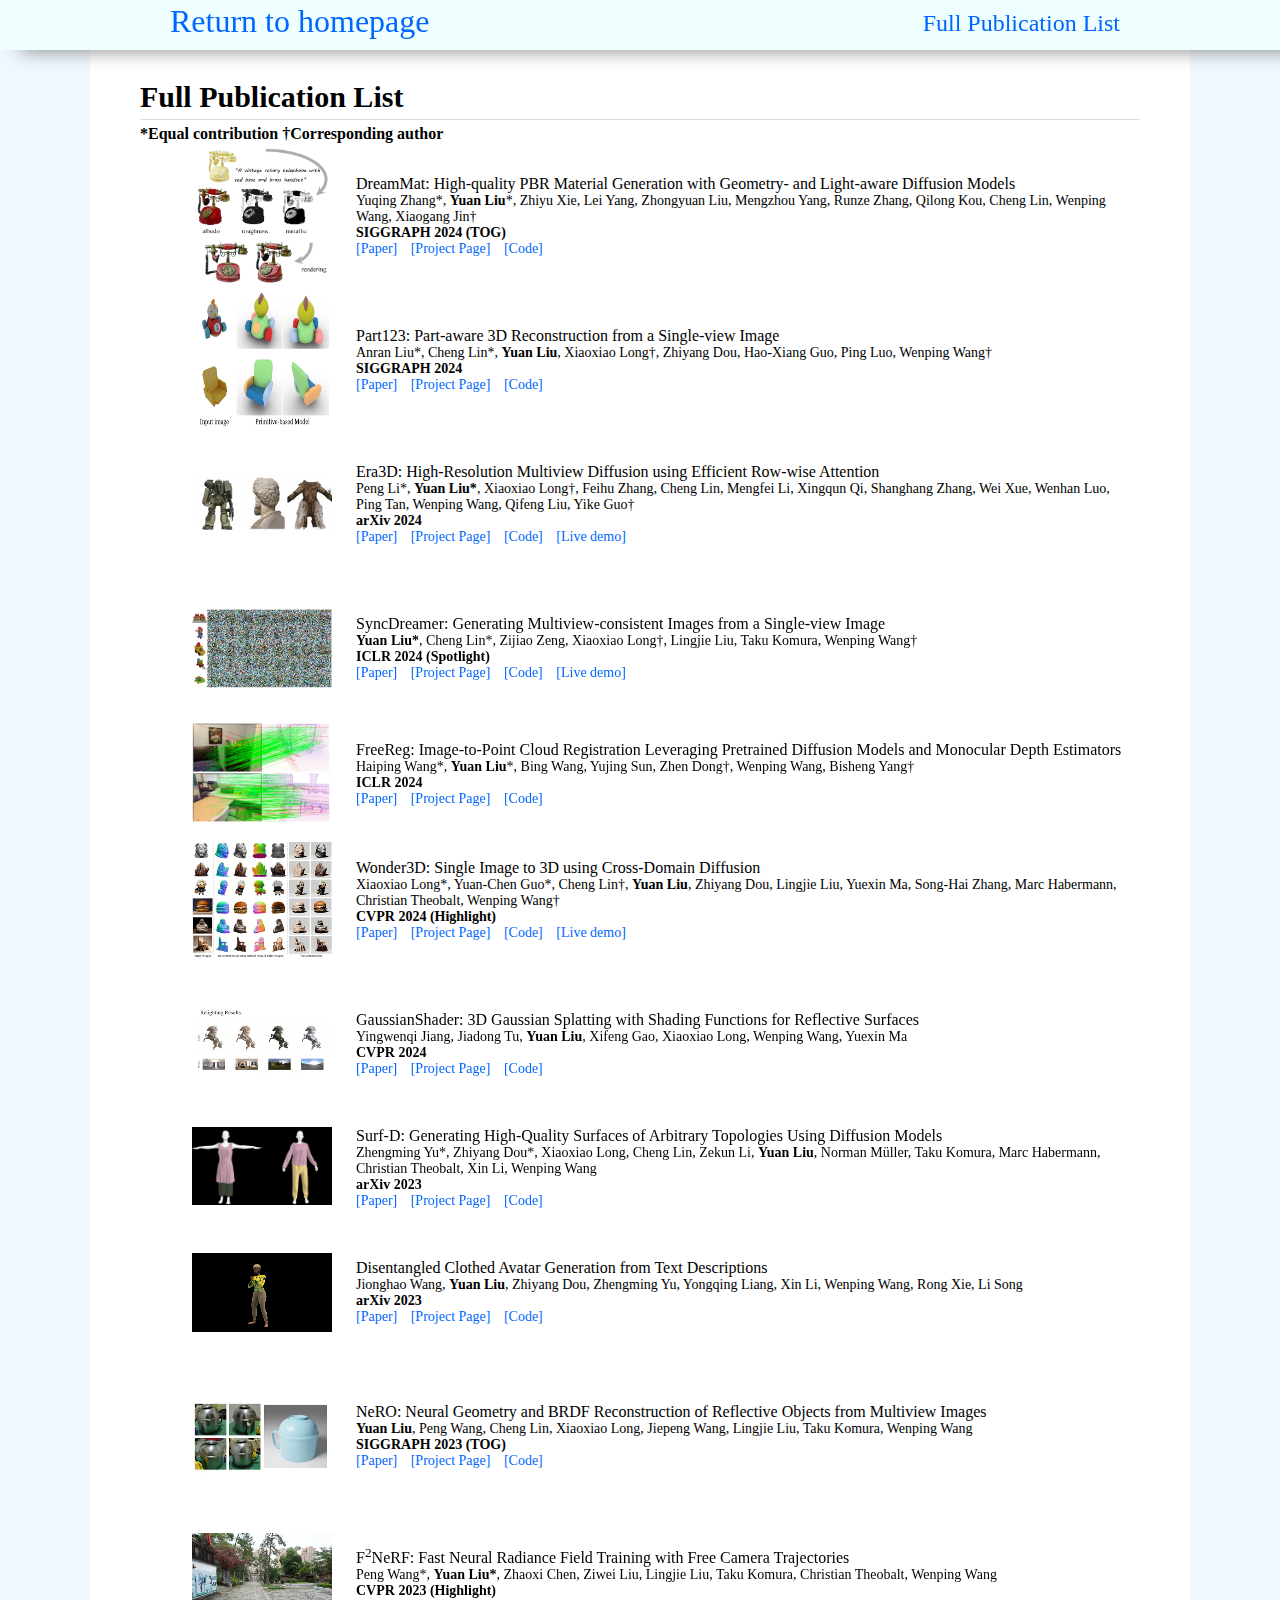
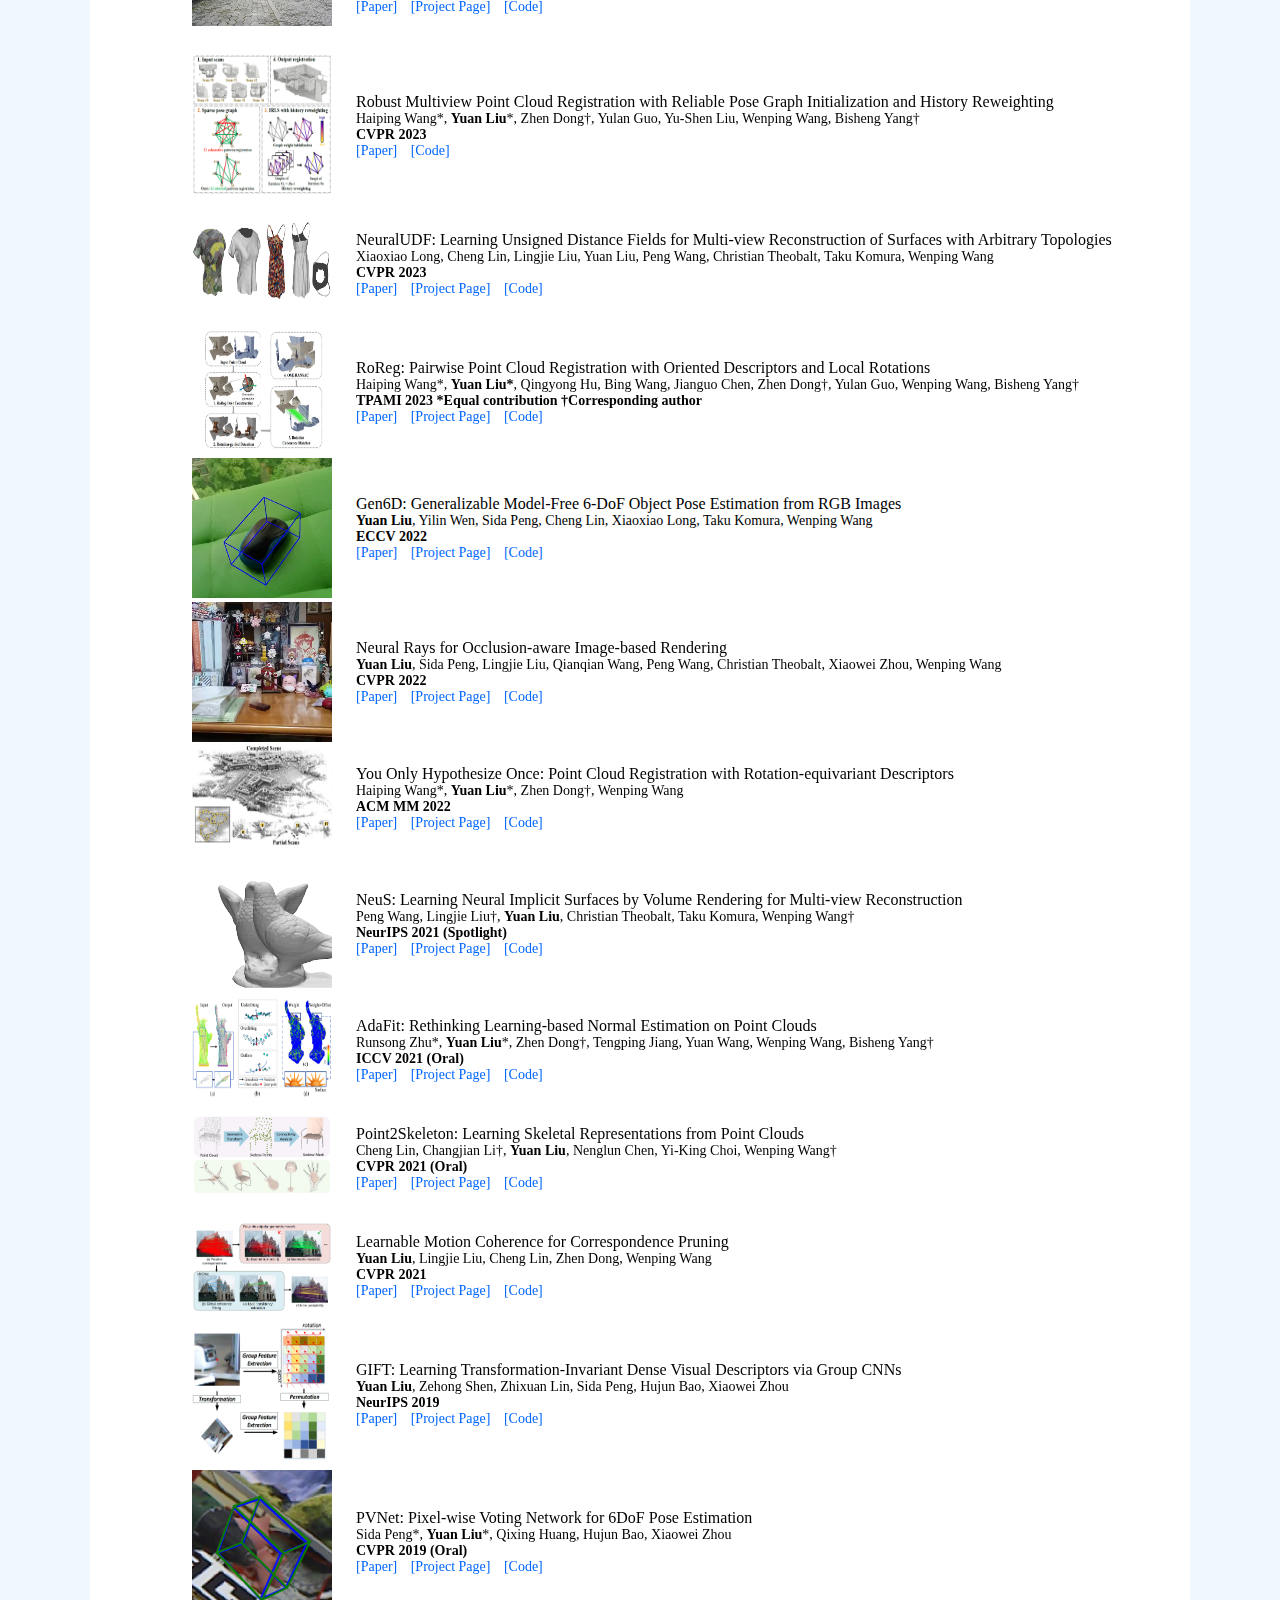
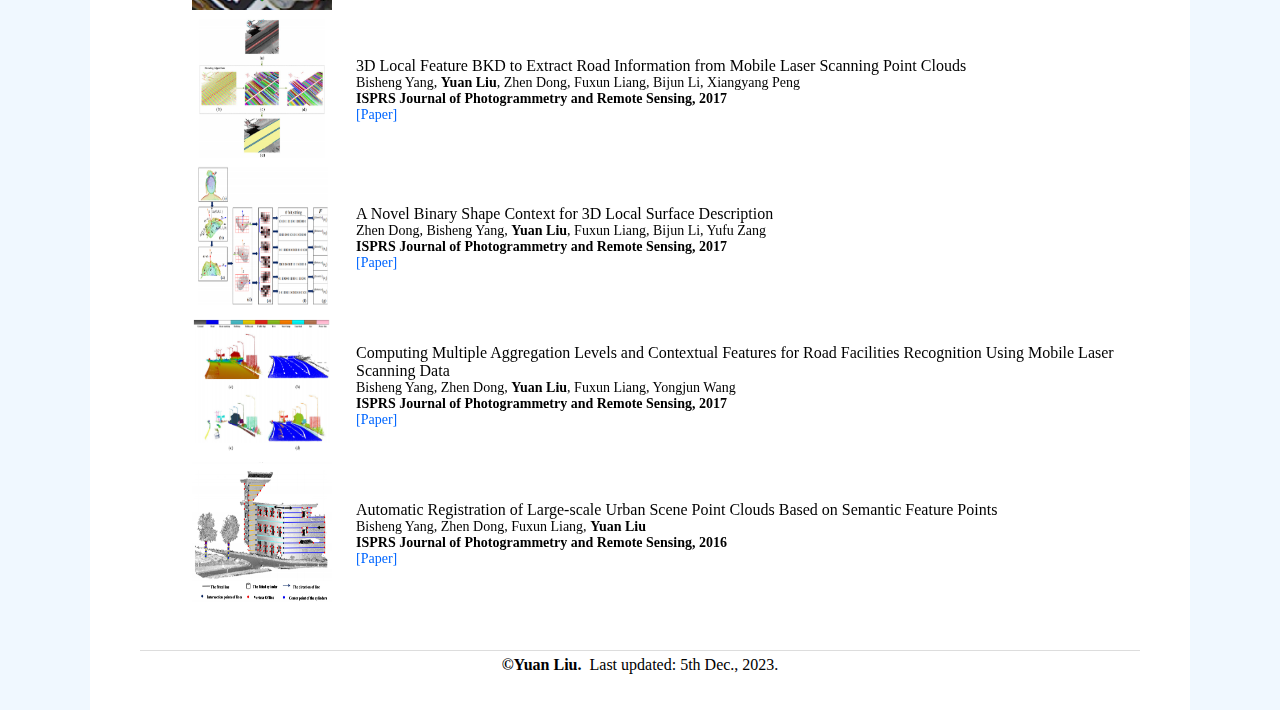
<file: full-pub.html>
<!DOCTYPE html>
<html>
   <head>
      <meta http-equiv="Content-Type" content="text/html; charset=UTF-8">
      <title>Yuan Liu - Homepage</title>
      <link rel="stylesheet" href="./source_files/main.css">

   </head>
   <!-- Tab links -->
   <body style="" data-new-gr-c-s-check-loaded="14.977.0">
      <header>
         <div id="header">
            <div class="tab">
               <div class="tab-name"><a style="text-decoration: none;" href="index.html">Return to homepage</a></div>
               <div class="tab-link"><a style="text-decoration: none;" href="#publications">Full Publication List</a></div>
               <!-- <div class="tab-link"><a style="text-decoration: none;" href="#">Home</a></div> -->
            </div>
         </div>
         <script>
            $("#header").load("./header.html");
         </script>
      </header>
      
	  	  
      <div class="content-subpage">
         <h3>Full Publication List</h3>
		   <hr>
        <b>*Equal contribution †Corresponding author</b>
         <table class="publication-table">
         
         
            <tr>
               <td class="image-column">
                  <div class="demo-video">
                     <img src="./images/dreammat.jpg" class="publication-image">
                  </div>
               </td>
               <td class="description-column">
                     <div class="paper_title">DreamMat: High-quality PBR Material Generation with Geometry- and Light-aware Diffusion Models</div>
                     <div class="paper_authors">
                        Yuqing Zhang*, <b>Yuan Liu</b>*, Zhiyu Xie, Lei Yang, Zhongyuan Liu, Mengzhou Yang, Runze Zhang, Qilong Kou, Cheng Lin, Wenping Wang, Xiaogang Jin†
                     </div>
                     <div class="paper_venue"> <b>SIGGRAPH 2024 (TOG)</b> </div>
                  <div class="paper_materials">
                  <span class="link"><a target=_blank href="https://arxiv.org/abs/2405.17176">[Paper]</a></span>
                  <span class="link"><a target=_blank href="https://zzzyuqing.github.io/dreammat.github.io/">[Project Page]</a></span>
                  <span class="link"><a target=_blank href="https://github.com/zzzyuqing/DreamMat">[Code]</a></span>
               </div>
               </td>
               </tr>
   
               <tr>
                  <td class="image-column">
                     <div class="demo-video">
                        <img src="./images/part123.png" class="publication-image">
                     </div>
                  </td>
                  <td class="description-column">
                        <div class="paper_title">Part123: Part-aware 3D Reconstruction from a Single-view Image</div>
                        <div class="paper_authors">
                           Anran Liu*, Cheng Lin*, <b>Yuan Liu</b>, Xiaoxiao Long†, Zhiyang Dou, Hao-Xiang Guo, Ping Luo, Wenping Wang†
                        </div>
                        <div class="paper_venue"> <b>SIGGRAPH 2024</b> </div>
                     <div class="paper_materials">
                     <span class="link"><a target=_blank href="https://arxiv.org/abs/2405.16888">[Paper]</a></span>
                     <span class="link"><a target=_blank href="https://liuar0512.github.io/part123_official_page/">[Project Page]</a></span>
                     <span class="link"><a target=_blank href="https://github.com/liuar0512/part123">[Code]</a></span>
                  </div>
                  </td>
                  </tr>
            <tr>
               <td class="image-column">
                  <div class="demo-video"> <video width=100% height=100% muted autoplay loop>
                  <source src="images/era3d-lr.mp4" type="video/mp4">
                  </video></div>
               </td>
               <td class="description-column">
                     <div class="paper_title">Era3D: High-Resolution Multiview Diffusion using Efficient Row-wise Attention</div>
                     <div class="paper_authors">
                           Peng Li*, <b>Yuan Liu*</b>, Xiaoxiao Long†, Feihu Zhang, Cheng Lin, Mengfei Li, Xingqun Qi, Shanghang Zhang, Wei Xue, Wenhan Luo, Ping Tan, Wenping Wang, Qifeng Liu, Yike Guo†
                     </div>
                     <div class="paper_venue"> <b>arXiv 2024</b> </div>
                  <div class="paper_materials">
                  <span class="link"><a target=_blank href="https://arxiv.org/abs/2405.11616">[Paper]</a></span>
                  <span class="link"><a target=_blank href="https://penghtyx.github.io/Era3D/">[Project Page]</a></span>
                  <span class="link"><a target=_blank href="https://github.com/pengHTYX/Era3D">[Code]</a></span>
                  <span class="link"><a target=_blank href="https://huggingface.co/spaces/pengHTYX/Era3D_MV_demo">[Live demo]</a></span>
               </div>
               </td>
               </tr>
   
            <tr>
               <td class="image-column">
                  <div class="demo-video"> <video width=100% height=100% muted autoplay loop>
                  <source src="images/syncdreamer-lr.mp4" type="video/mp4">
                  </video></div>
               </td>
               <td class="description-column">
                     <div class="paper_title">SyncDreamer: Generating Multiview-consistent Images from a Single-view Image</div>
                     <div class="paper_authors">
                        <b>Yuan Liu*</b>, Cheng Lin*, Zijiao Zeng, Xiaoxiao Long†, Lingjie Liu, Taku Komura, Wenping Wang†
                     </div>
                     <div class="paper_venue"> <b>ICLR 2024 (Spotlight)</b> </div>
                  <div class="paper_materials">
                  <span class="link"><a target=_blank href="https://arxiv.org/abs/2309.03453">[Paper]</a></span>
                  <span class="link"><a target=_blank href="https://liuyuan-pal.github.io/SyncDreamer/">[Project Page]</a></span>
                  <span class="link"><a target=_blank href="https://github.com/liuyuan-pal/SyncDreamer">[Code]</a></span>
                  <span class="link"><a target=_blank href="https://huggingface.co/spaces/liuyuan-pal/SyncDreamer">[Live demo]</a></span>
               </div>
               </td>
               </tr>
   
               <tr>
                  <td class="image-column">
                     <img src="./images/freereg.jpg" height=100px width=140px>
                  </td>
                  <td class="description-column">
                        <div class="paper_title">FreeReg: Image-to-Point Cloud Registration Leveraging Pretrained Diffusion Models and Monocular Depth Estimators</div>
                        <div class="paper_authors">
                           Haiping Wang*, <b>Yuan Liu</b>*, Bing Wang, Yujing Sun, Zhen Dong†, Wenping Wang, Bisheng Yang†
                        </div>
                        <div class="paper_venue"> <b>ICLR 2024 </b> </div>
                     <div class="paper_materials">
                     <span class="link"><a target=_blank href="https://arxiv.org/abs/2310.03420">[Paper]</a></span>
                     <span class="link"><a target=_blank href="https://whu-usi3dv.github.io/FreeReg/">[Project Page]</a></span>
                     <span class="link"><a target=_blank href="https://github.com/WHU-USI3DV/FreeReg">[Code]</a></span>
                  </div>
                  </td>
                  </tr>

            <tr>
               <td class="image-column">
                  <div class="demo-video"> <video width=100% height=100% muted autoplay loop>
                  <source src="images/wonder3d-lr.mp4" type="video/mp4">
                  </video></div>
               </td>
               <td class="description-column">
                     <div class="paper_title">Wonder3D: Single Image to 3D using Cross-Domain Diffusion</div>
                     <div class="paper_authors">
                     Xiaoxiao Long*, Yuan-Chen Guo*, Cheng Lin†, <b>Yuan Liu</b>, Zhiyang Dou, Lingjie Liu, Yuexin Ma, Song-Hai Zhang, Marc Habermann, Christian Theobalt, Wenping Wang†
                     </div>
                     <div class="paper_venue"> <b>CVPR 2024 (Highlight)</b> </div>
                  <div class="paper_materials">
                  <span class="link"><a target=_blank href="https://arxiv.org/pdf/2310.15008.pdf">[Paper]</a></span>
                  <span class="link"><a target=_blank href="https://www.xxlong.site/Wonder3D/">[Project Page]</a></span>
                  <span class="link"><a target=_blank href="https://github.com/xxlong0/Wonder3D">[Code]</a></span>
                  <span class="link"><a target=_blank href="https://huggingface.co/spaces/flamehaze1115/Wonder3D-demo">[Live demo]</a></span>
               </div>
               </td>
               </tr>

         <tr>
            <td class="image-column">
               <div class="demo-video"> <video width=100% height=100% muted autoplay loop>
               <source src="images/gaussianshader-lr.mp4" type="video/mp4">
               </video></div>
            </td>
            <td class="description-column">
                  <div class="paper_title">GaussianShader: 3D Gaussian Splatting with Shading Functions for Reflective Surfaces</div>
                  <div class="paper_authors">
                     Yingwenqi Jiang, Jiadong Tu, <b>Yuan Liu</b>, Xifeng Gao, Xiaoxiao Long, Wenping Wang, Yuexin Ma
                  </div>
                  <div class="paper_venue"> <b>CVPR 2024</b> </div>
               <div class="paper_materials">
               <span class="link"><a target=_blank href="https://arxiv.org/abs/2311.17977">[Paper]</a></span>
               <span class="link"><a target=_blank href="https://asparagus15.github.io/GaussianShader.github.io/">[Project Page]</a></span>
               <span class="link"><a target=_blank href="https://github.com/Asparagus15/GaussianShader">[Code]</a></span>
            </div>
            </td>
            </tr>

         <tr>
            <td class="image-column">
               <img src="./images/surfd-lr.gif" width=140px>
            </td>
            <td class="description-column">
                  <div class="paper_title">Surf-D: Generating High-Quality Surfaces of Arbitrary Topologies Using Diffusion Models</div>
                  <div class="paper_authors">
                     Zhengming Yu*, Zhiyang Dou*, Xiaoxiao Long, Cheng Lin, Zekun Li, <b>Yuan Liu</b>, Norman Müller, Taku Komura, Marc Habermann, Christian Theobalt, Xin Li, Wenping Wang
                  </div>
              <div class="paper_venue"> <b>arXiv 2023</b> </div>
               <div class="paper_materials">
               <span class="link"><a target=_blank href="https://arxiv.org/pdf/2311.17050.pdf">[Paper]</a></span>
               <span class="link"><a target=_blank href="https://yzmblog.github.io/projects/SurfD/">[Project Page]</a></span>
               <span class="link"><a target=_blank href="https://github.com/Yzmblog/SurfD">[Code]</a></span>
            </div>
            </td>
            </tr>

         <tr>
            <td class="image-column">
               <div class="demo-video"> <video width=100% height=100% muted autoplay loop>
               <source src="images/sosmpl.mp4" type="video/mp4">
               </video></div>
            </td>
            <td class="description-column">
                  <div class="paper_title">Disentangled Clothed Avatar Generation from Text Descriptions</div>
                  <div class="paper_authors">
                     Jionghao Wang, <b>Yuan Liu</b>, Zhiyang Dou, Zhengming Yu, Yongqing Liang, Xin Li, Wenping Wang, Rong Xie, Li Song
                  </div>
              <div class="paper_venue"> <b>arXiv 2023</b> </div>
               <div class="paper_materials">
               <span class="link"><a target=_blank href="https://arxiv.org/abs/2312.05295">[Paper]</a></span>
               <span class="link"><a target=_blank href="https://shanemankiw.github.io/SO-SMPL/">[Project Page]</a></span>
               <span class="link"><a target=_blank href="https://github.com/shanemankiw/SO-SMPL">[Code]</a></span>
            </div>
            </td>
            </tr>

         <tr>
            <td class="image-column">
               <div class="demo-video"> <video width=100% height=100% muted autoplay loop>
               <source src="images/nero-lr.mp4" type="video/mp4">
               </video></div>
            </td>
            <td class="description-column">
                  <div class="paper_title">NeRO: Neural Geometry and BRDF Reconstruction of Reflective Objects from Multiview Images</div>
                  <div class="paper_authors">
                  <b>Yuan Liu</b></a>, Peng Wang, Cheng Lin, Xiaoxiao Long, Jiepeng Wang, Lingjie Liu, Taku Komura, Wenping Wang
                  </div>
                  <div class="paper_venue"> <b>SIGGRAPH 2023 (TOG)</b> </div>
               <div class="paper_materials">
               <span class="link"><a target=_blank href="https://arxiv.org/abs/2305.17398">[Paper]</a></span>
               <span class="link"><a target=_blank href="https://liuyuan-pal.github.io/NeRO/">[Project Page]</a></span>
               <span class="link"><a target=_blank href="https://github.com/liuyuan-pal/NeRO">[Code]</a></span>
            </div>
            </td>
            </tr>
         
         <tr>
            <td class="image-column">
               <div class="demo-video"> <video width=100% height=100% muted autoplay loop>
               <source src="images/f2nerf-lr.mp4" type="video/mp4">
               </video></div>
            </td>
            <td class="description-column">
                  <div class="paper_title">F<sup>2</sup>NeRF: Fast Neural Radiance Field Training with Free Camera Trajectories</div>
                  <div class="paper_authors">
                  Peng Wang*, <b>Yuan Liu*</b>, Zhaoxi Chen, Ziwei Liu, Lingjie Liu, Taku Komura, Christian Theobalt, Wenping Wang
                  </div>
                  <div class="paper_venue"> <b>CVPR 2023 (Highlight)</b> </div>
               <div class="paper_materials">
               <span class="link"><a target=_blank href="https://arxiv.org/abs/2303.15951">[Paper]</a></span>
               <span class="link"><a target=_blank href="https://totoro97.github.io/projects/f2-nerf/">[Project Page]</a></span>
               <span class="link"><a target=_blank href="https://github.com/Totoro97/f2-nerf">[Code]</a></span>
            </div>
            </td>
            </tr>
         
         <tr>
            <td class="image-column">
               <img src="./images/SGHR.png" height=140px width=140px>
            </td>
            <td class="description-column">
                  <div class="paper_title">Robust Multiview Point Cloud Registration with Reliable Pose Graph Initialization and History Reweighting</div>
                  <div class="paper_authors">
                     Haiping Wang*, <b>Yuan Liu</b>*, Zhen Dong†, Yulan Guo, Yu-Shen Liu, Wenping Wang, Bisheng Yang†
                  </div>
                  <div class="paper_venue"> <b>CVPR 2023</b> </div>
               <div class="paper_materials">
               <span class="link"><a target=_blank href="https://arxiv.org/abs/2304.00467">[Paper]</a></span>
               <span class="link"><a target=_blank href="https://github.com/WHU-USI3DV/SGHR">[Code]</a></span>
            </div>
            </td>
            </tr>
         
            <tr>
               <td class="image-column">
                     <img src="./images/NeuralUDF.png" height=120px width=140px>
               </td>
               <td class="description-column">
                     <div class="paper_title">NeuralUDF: Learning Unsigned Distance Fields for Multi-view Reconstruction of Surfaces with Arbitrary Topologies</div>
                     <div class="paper_authors">
                        Xiaoxiao Long, Cheng Lin, Lingjie Liu, Yuan Liu, Peng Wang, Christian Theobalt, Taku Komura, Wenping Wang
                     </div>
                     <div class="paper_venue"> <b>CVPR 2023</b> </div>
                  <div class="paper_materials">
                     <span class="link"><a target=_blank href="https://arxiv.org/abs/2211.14173">[Paper]</a></span>
                  <span class="link"><a target=_blank href="https://www.xxlong.site/NeuralUDF/">[Project Page]</a></span>
                  <span class="link"><a target=_blank href="https://github.com/xxlong0/NeuralUDF">[Code]</a></span>
               </div>
               </td>
               </tr>

         <tr>
            <td class="image-column">
               <img src="./images/roreg.jpg" height=120px width=140px>
            </td>
            <td class="description-column">
                  <div class="paper_title">RoReg: Pairwise Point Cloud Registration with Oriented Descriptors and Local Rotations</div>
                  <div class="paper_authors">
                     Haiping Wang*, <b>Yuan Liu*</b>, Qingyong Hu, Bing Wang, Jianguo Chen, Zhen Dong†, Yulan Guo, Wenping Wang, Bisheng Yang†
                  </div>
                  <div class="paper_venue"> <b>TPAMI 2023 *Equal contribution †Corresponding author</b> </div>
               <div class="paper_materials">
               <span class="link"><a target=_blank href="https://ieeexplore.ieee.org/document/10044259">[Paper]</a></span>
               <span class="link"><a target=_blank href="https://hpwang-whu.github.io/RoReg/">[Project Page]</a></span>
               <span class="link"><a target=_blank href="https://github.com/HpWang-whu/RoReg">[Code]</a></span>
            </div>
            </td>
            </tr>
         
			<tr>
				<td class="image-column">
				  <div class="demo-video"> <video width=100% height=100% muted autoplay loop>
					<source src="images/gen6d-lr.mp4" type="video/mp4">
				  </video></div>
				</td>
				<td class="description-column">
                  <div class="paper_title">Gen6D: Generalizable Model-Free 6-DoF Object Pose Estimation from RGB Images</div>
                  <div class="paper_authors"> 
				        <b>Yuan Liu</b>, Yilin Wen, Sida Peng, Cheng Lin, Xiaoxiao Long, Taku Komura, Wenping Wang
                  </div>
                  <div class="paper_venue"> <b>ECCV 2022</b> </div>
				  <div class="paper_materials">
                  <span class="link"><a target=_blank href="https://arxiv.org/abs/2204.10776">[Paper]</a></span>
				  <span class="link"><a target=_blank href="https://liuyuan-pal.github.io/Gen6D/">[Project Page]</a></span>
				  <span class="link"><a target=_blank href="https://github.com/liuyuan-pal/Gen6D">[Code]</a></span>
				</div>
				</td>
            </tr>
			
			
			
			<tr>
               <td class="image-column">
				  <div class="demo-video"> <video width=100% height=100% muted autoplay loop>
					<source src="images/neuray-lr.mp4" type="video/mp4">
				  </video></div>
               </td>
               <td class="description-column">
                  <div class="paper_title">Neural Rays for Occlusion-aware Image-based Rendering</div>
                  <div class="paper_authors">
                     <b>Yuan Liu</b>, Sida Peng, Lingjie Liu, Qianqian Wang, Peng Wang, Christian Theobalt, Xiaowei Zhou, Wenping Wang		 
                  </div>
                  <div class="paper_venue"> <b>CVPR 2022</b> </div>
				  <div class="paper_materials">
                  <span class="link"><a target=_blank href="https://arxiv.org/abs/2107.13421">[Paper]</a></span>
				  <span class="link"><a target=_blank href="https://liuyuan-pal.github.io/NeuRay/">[Project Page]</a></span>
                  <span class="link"><a target=_blank href="https://github.com/liuyuan-pal/NeuRay">[Code]</a></span>

				  </div>
               </td>
            </tr>
			
			<tr>
               <td class="image-column">
                  <img src="./images/yoho.jpg" height=100px width=140px>
               </td>
               <td class="description-column">
                  <div class="paper_title">You Only Hypothesize Once: Point Cloud Registration with Rotation-equivariant Descriptors</div>
                  <div class="paper_authors">
                     Haiping Wang*, <b>Yuan Liu</b>*, Zhen Dong†, Wenping Wang
                  </div>
                  <div class="paper_venue"> <b>ACM MM 2022</b> </div>
				  <div class="paper_materials">
                  <span class="link"><a target=_blank href="https://arxiv.org/abs/2109.00182">[Paper]</a></span>
				  <span class="link"><a target=_blank href="https://hpwang-whu.github.io/YOHO/">[Project Page]</a></span>
                  <span class="link"><a target=_blank href="https://github.com/HpWang-whu/YOHO">[Code]</a></span>

				  </div>
               </td>
            </tr>
			
			<tr>
               <td class="image-column">
				  <div class="demo-video"> <video width=100% height=100% muted autoplay loop>
					<source src="images/neus.mp4" type="video/mp4">
				  </video></div>
               </td>
               <td class="description-column">
                  <div class="paper_title">NeuS: Learning Neural Implicit Surfaces by Volume Rendering for Multi-view Reconstruction</div>
                  <div class="paper_authors">	  
                     Peng Wang, Lingjie Liu†, <b>Yuan Liu</b>, Christian Theobalt, Taku Komura, Wenping Wang†  
                  </div>
                  <div class="paper_venue"> <b>NeurIPS 2021 (Spotlight)</b> </div>
				  <div class="paper_materials">
                  <span class="link"><a target=_blank href="https://arxiv.org/abs/2106.10689">[Paper]</a></span>
				  <span class="link"><a target=_blank href="https://lingjie0206.github.io/papers/NeuS/">[Project Page]</a></span>
                  <span class="link"><a target=_blank href="https://github.com/Totoro97/NeuS">[Code]</a></span>

				  </div>
               </td>
            </tr>
			
			<tr>
               <td class="image-column">
                  <img src="./images/adafit.png" height=100px width=140px>
               </td>
               <td class="description-column">
                  <div class="paper_title">AdaFit: Rethinking Learning-based Normal Estimation on Point Clouds</div>
                  <div class="paper_authors">	 
                     Runsong Zhu*, <b>Yuan Liu</b>*, Zhen Dong†, Tengping Jiang, Yuan Wang, Wenping Wang, Bisheng Yang†
                  </div>
                  <div class="paper_venue"> <b>ICCV 2021 (Oral)</b> </div>
				  <div class="paper_materials">
                  <span class="link"><a target=_blank href="https://arxiv.org/abs/2108.05836">[Paper]</a></span>
				  <span class="link"><a target=_blank href="https://runsong123.github.io/AdaFit/">[Project Page]</a></span>
                  <span class="link"><a target=_blank href="https://github.com/Runsong123/AdaFit">[Code]</a></span>

				  </div>
               </td>
            </tr>
			
			<tr>
               <td class="image-column">
                  <img src="./images/point2skeleton.png" height=100px width=140px>
               </td>
               <td class="description-column">
                  <div class="paper_title">Point2Skeleton: Learning Skeletal Representations from Point Clouds</div>
                  <div class="paper_authors">
                     Cheng Lin, Changjian Li†, <b>Yuan Liu</b>, Nenglun Chen, Yi-King Choi, Wenping Wang†
                  </div>
                  <div class="paper_venue"> <b>CVPR 2021 (Oral)</b> </div>
				  <div class="paper_materials">
                  <span class="link"><a target=_blank href="https://arxiv.org/abs/2012.00230">[Paper]</a></span>
				  <span class="link"><a target=_blank href="https://enigma-li.github.io/projects/point2skeleton/point2skeleton.html">[Project Page]</a></span>
                  <span class="link"><a target=_blank href="https://github.com/clinplayer/Point2Skeleton">[Code]</a></span>

				  </div>
               </td>
            </tr>
			
			
			<tr>
               <td class="image-column">
                  <img src="./images/lmcnet.png" height=100px width=140px>
               </td>
               <td class="description-column">
                  <div class="paper_title">Learnable Motion Coherence for Correspondence Pruning</div>
                  <div class="paper_authors">
                     <b>Yuan Liu</b>, Lingjie Liu, Cheng Lin, Zhen Dong, Wenping Wang
                  </div>
                  <div class="paper_venue"> <b>CVPR 2021</b> </div>
				  <div class="paper_materials">
                  <span class="link"><a target=_blank href="https://arxiv.org/abs/2011.14563">[Paper]</a></span>
				  <span class="link"><a target=_blank href="https://liuyuan-pal.github.io/LMCNet/">[Project Page]</a></span>
                  <span class="link"><a target=_blank href="https://github.com/liuyuan-pal/LMCNet">[Code]</a></span>

				  </div>
               </td>
            </tr>
			
			
			<tr>
               <td class="image-column">
                  <img src="./images/gift.png" class="publication-image">
               </td>
               <td class="description-column">
                  <div class="paper_title">GIFT: Learning Transformation-Invariant Dense Visual Descriptors via Group CNNs</div>
                  <div class="paper_authors">
                   <b>Yuan Liu</b>, Zehong Shen, Zhixuan Lin, Sida Peng, Hujun Bao, Xiaowei Zhou
                  </div>
                  <div class="paper_venue"> <b>NeurIPS 2019</b> </div>
				  <div class="paper_materials">
                  <span class="link"><a target=_blank href="https://arxiv.org/abs/1911.05932">[Paper]</a></span>
				  <span class="link"><a target=_blank href="https://zju3dv.github.io/GIFT/">[Project Page]</a></span>
                  <span class="link"><a target=_blank href="https://github.com/zju3dv/GIFT">[Code]</a></span>

				  </div>
               </td>
            </tr>
			
			
			<tr>
               <td class="image-column">
                  <img src="./images/pvnet.png" class="publication-image">
               </td>
               <td class="description-column">
                  <div class="paper_title">PVNet: Pixel-wise Voting Network for 6DoF Pose Estimation</div>
                  <div class="paper_authors">
                     Sida Peng*, <b>Yuan Liu</b>*, Qixing Huang, Hujun Bao, Xiaowei Zhou
                  </div>
                  <div class="paper_venue"> <b>CVPR 2019 (Oral)</b></div>
				  <div class="paper_materials">
                  <span class="link"><a target=_blank href="https://arxiv.org/abs/1812.11788">[Paper]</a></span>
				  <span class="link"><a target=_blank href="https://zju3dv.github.io/pvnet/">[Project Page]</a></span>
                  <span class="link"><a target=_blank href="https://github.com/zju3dv/pvnet">[Code]</a></span>

				  </div>
               </td>
            </tr>
			
			<tr>
               <td class="image-column">
                  <img src="./images/road.png" class="publication-image">
               </td>
               <td class="description-column">
                  <div class="paper_title">3D Local Feature BKD to Extract Road Information from Mobile Laser Scanning Point Clouds</div>
                  <div class="paper_authors">
                     Bisheng Yang, <b>Yuan Liu</b>, Zhen Dong, Fuxun Liang, Bijun Li, Xiangyang Peng
                  </div>
                  <div class="paper_venue"> <b>ISPRS Journal of Photogrammetry and Remote Sensing, 2017</b></div>
				  <div class="paper_materials">
                  <span class="link"><a target=_blank href="https://www.sciencedirect.com/science/article/abs/pii/S0924271617300175">[Paper]</a></span>
				  </div>
               </td>
            </tr>
			
			<tr>
               <td class="image-column">
                  <img src="./images/bsc.png" class="publication-image">
               </td>
               <td class="description-column">
                  <div class="paper_title">A Novel Binary Shape Context for 3D Local Surface Description</div>
                  <div class="paper_authors">
                     Zhen Dong, Bisheng Yang, <b>Yuan Liu</b>, Fuxun Liang, Bijun Li, Yufu Zang
                  </div>
                  <div class="paper_venue"> <b>ISPRS Journal of Photogrammetry and Remote Sensing, 2017</b></div>
				  <div class="paper_materials">
                  <span class="link"><a target=_blank href="https://www.sciencedirect.com/science/article/abs/pii/S0924271617300199">[Paper]</a></span>
				  </div>
               </td>
            </tr>
			
			<tr>
               <td class="image-column">
                  <img src="./images/agg.png" class="publication-image">
               </td>
               <td class="description-column">
                  <div class="paper_title">Computing Multiple Aggregation Levels and Contextual Features for Road Facilities Recognition Using Mobile Laser Scanning Data</div>
                  <div class="paper_authors">
                     Bisheng Yang, Zhen Dong, <b>Yuan Liu</b>, Fuxun Liang, Yongjun Wang
                  </div>
                  <div class="paper_venue"> <b>ISPRS Journal of Photogrammetry and Remote Sensing, 2017</b></div>
				  <div class="paper_materials">
                  <span class="link"><a target=_blank href="https://www.sciencedirect.com/science/article/abs/pii/S0924271617301557">[Paper]</a></span>
				  </div>
               </td>
            </tr>
			
			<tr>
               <td class="image-column">
                  <img src="./images/sfp.png" class="publication-image">
               </td>
               <td class="description-column">
                  <div class="paper_title">Automatic Registration of Large-scale Urban Scene Point Clouds Based on Semantic Feature Points</div>
                  <div class="paper_authors">
                     Bisheng Yang, Zhen Dong, Fuxun Liang, <b>Yuan Liu</b>
                  </div>
                  <div class="paper_venue"> <b>ISPRS Journal of Photogrammetry and Remote Sensing, 2016</b></div>
				  <div class="paper_materials">
                  <span class="link"><a target=_blank href="https://www.sciencedirect.com/science/article/abs/pii/S092427161500266X">[Paper]</a></span>
				  </div>
               </td>
            </tr>
			
         </table>
      </div>
	  
      <!-- End of the publication -->

      <!-- <div class="content"> -->
		 <!-- <a name="experiences"></a> -->
         <!-- <h3>Experiences</h3> -->
		  <!-- <hr> -->
         <!-- <table class="publication-table"> -->
               <!-- <td class="general-item-left"> -->
                  <!-- <h5></h5> -->
               <!-- </td> -->
			   
               <!-- <td class="general-item-right"> -->
				 <!-- <div class="content text"><li><a class="affliation", target=_blank href="https://niessnerlab.org/index.html">Visual Computing Group</a>,  -->
				 <!-- Technical University of Munich (TUM) <br> -->
				 <!-- <b>Research Visit</b> <br> -->
				 <!-- Advisor: <a  target=_blank href="https://niessnerlab.org/index.html">Prof. Matthias Nießner</a> <br> -->
				 <!-- May 2019 - Oct 2019 -->
				 <!-- </div> -->
				 <!-- <br> -->
				 
				 <!-- <div class="content text"><li> <a class="affliation", target=_blank href="http://ercdm.sdu.edu.cn/">Research Center of Digital Media Technology</a>, Ministry of Education <br>  -->
				 <!-- <b>Research Assistant</b> <br> -->
				 <!-- Advisor: <a  target=_blank href="https://www.sc.sdu.edu.cn/info/1045/1738.htm">Prof. Chenglei Yang</a> <br>  -->
				 <!-- Dec 2014 - June 2016 -->
				 <!-- </div> -->
               <!-- </td> -->
         <!-- </table> -->
      <!-- </div> -->
	  

	
	<div class="content">
	<br>
	<br>
			<hr>
			<div align="center">
				<b>&copy;Yuan Liu.</b>&nbsp Last updated: 5th Dec., 2023.
			</div>
			<br>
	<br>
	</div>


   </body>
</html>
</file>
<file: source_files/main.css>
header {
    width: 100%;
    height: 50px;
    margin-top: 0px;
    text-align: left;
    background-color: #efffff;
    position: fixed;
    box-shadow: 20px 0px 20px grey;
    clear: both;
}

body {
    margin: auto;
    padding: 0;
    background-color: #f0f8ff;
	font-family: "Palatino Linotype", "Book Antiqua", Palatino, Georgia, serif;
    font-size:16.0px;
}

a img {
    border: none;
}

hr {
	border: none;
	border-top: 1.0px solid #ddd;
	margin: 5px 0;
}

p {
	margin: 0.4em 0em
  }

p.news{
	color:#BA2F39
}

div.content {
    padding-left: 50px;
    padding-right: 50px;
    background-color: #fff;
    max-width: 1000px;
    vertical-align: middle;
    margin-left: auto;
    margin-right: auto;
    clear: both;
    overflow: auto;
}
div.content-subpage {
    padding-top: 50px;
    padding-left: 50px;
    padding-right: 50px;
    background-color: #fff;
    max-width: 1000px;
    vertical-align: middle;
    margin-left: auto;
    margin-right: auto;
    clear: both;
    overflow: auto;
}

.publication-table {
    width: 100%;
}

img.publication-image {
    width: 140px;
    height: 140px;
    align: center;
}

td.image-column {
    width: 160px;
    height: 100px;
	padding-left: 50px;
}

td.description-column {
    width: 780;
    height: 100px;
    text-align: left;
}

td.general-item-left {
    font-style: italic;
    font-size:50px;
    width: 150px;
}

td.general-item-right {
    width: 780;
    text-align: left;
}

span.link {
    padding-right: 10px;
}

img.img_teaser {
    width: 100%;
    max-width: 950px;
    height: auto;
}


div.project_headline,div.project_video {
    text-align: center;
/*    max-width: 100%;
    vertical-align: middle;
    margin-left: auto;
    margin-right: auto;*/
}

div.img {
    display: inline-block;
    zoom: 1;
    display *: inline;
    vertical-align: middle;
    margin-left: auto;
    margin-right: auto;
    max-width: 950px;
    text-align: justify:
}

div.stress {
    color: #AADD33
}

div.top_block {
    padding-top: 50px;
}

div.bottom_block {
    padding-bottom: 30px;
}

div.paper_title {
    font-weight: 500;
    font-size:16px;
    padding-bottom: 0px;
}

a.author {
    font-size:14px;
}

div.paper_venue {
    font-size:14px;
}

div.paper_materials{
	font-size:14px;

}
div.paper_authors{
	font-size:14px;

}

div.talk_title {
    font-weight: bold;
    font-size:24px;
    padding-bottom: 10px;
}

a:link {
    color: #0066ff;
	text-decoration: none;
}

a:visited {
    color: #0066ff;
}

a:hover {
  color: #4c81c9;
  text-decoration: underline;
}

/* a.author:link { */
    /* color: #000000 */
/* } */

/* a.author:visited { */
    /* color: #000000; */
/* } */

div.tab {
    font-size:30.0px;
    max-width: 1000px;
    vertical-align: middle;
    margin-left: auto;
    margin-right: auto;
}

div.tab-name, div.tab-link {
    display:inline-block;
    text-decoration:none;
}

div.tab-name {
    float:left;
    padding-left:30px;
    font-size:32px;
    padding-top:3px;
}

div.tab-link {
    float:right;
    padding-right:20px;
    padding-top:10px;
	font-size:24px;
}


a sup{
  display:inline-block;
  line-height:1.1em;
  text-decoration:none;
}

h3{
    font-size: 30px;
    margin-bottom: 5px;
}
div.demo-video {
    width: 140px;
    height: 140px;
}
</file>
